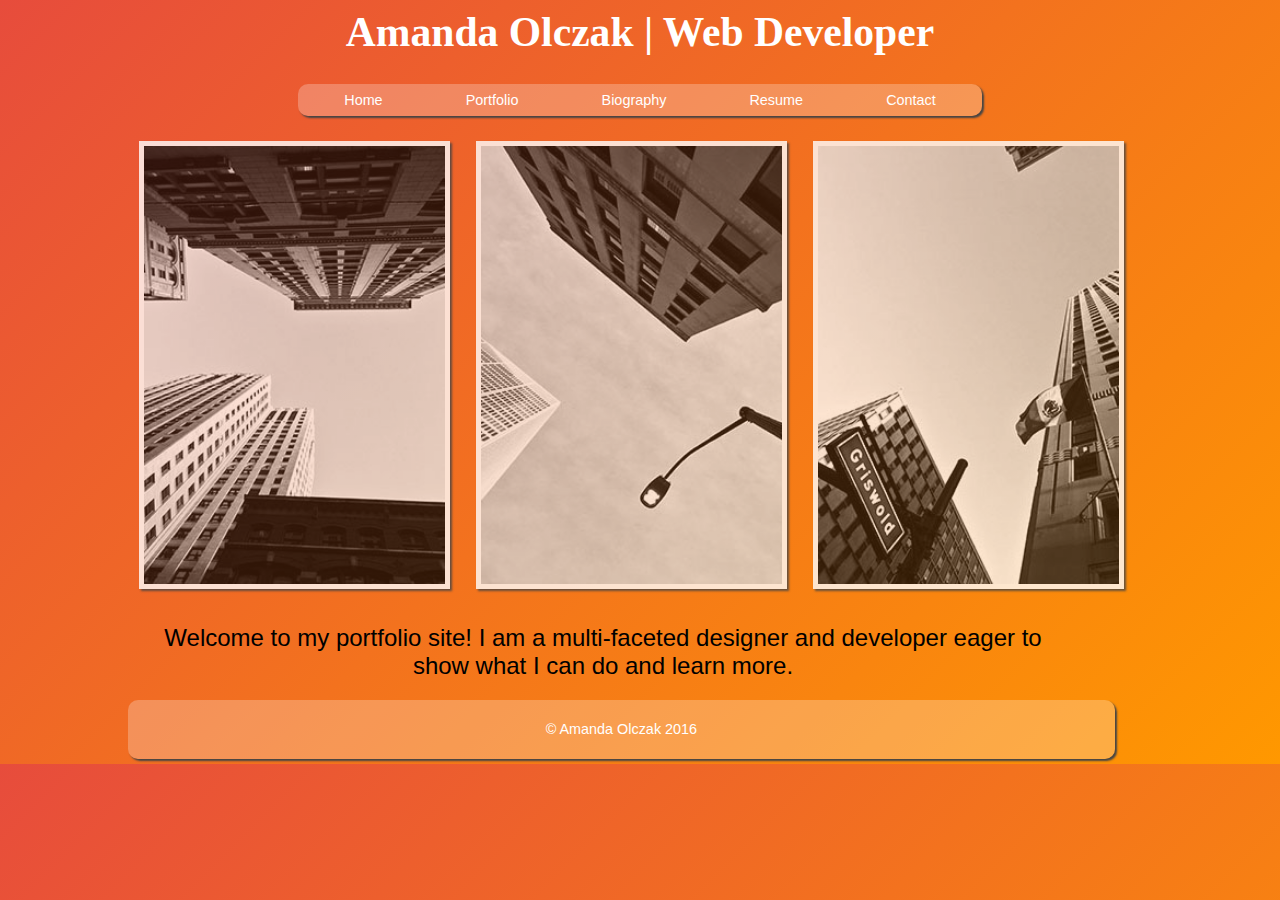
<file: html/index.html>
<!Doctype HTML>
<html>
<!--Start Head-->

<head>
    <title>Amanda Olczak, Designer</title>
    <meta charset="utf-8">
    <link href="../css/styles.css" rel="stylesheet" type="text/css" />
    <link href="../css/header.css" rel="stylesheet" type="text/css" />
    <link rel="stylesheet" media="screen" href="https://fontlibrary.org/face/penna" type="text/css" />
    <link href="typekit.com/fonts/source-sans-pro" />
    <meta name="description" content="Portfolio for Web Developer Amanda Olczak" />
    <meta name="robots" content="nofollow" />
    <meta http-equiv="author" content="Amanda Olczak" />
    <meta http-equiv="pragma" content="  " />
</head>
<!--End Head-->
<!--Start Body-->

<body>

    <header>
      <h1 class="name">Amanda Olczak | Web Developer</h1>
        <nav>
          <ul>
            <li><a href="index.html">Home</a></li>
            <li><a href="portfolio.html">Portfolio</a></li>
            <li><a href="about.html">Biography</a></li>
            <li><a href="resume.html">Resume</a></li>
            <li><a href="contact.html">Contact</a></li>
          </ul>
        </nav>
    </header>

    <div id="grid">
        <img src="../images/detroit1.jpg" class="large" alt="Detroit through my sunroof" />
        <img src="../images/detroit2.jpg" class="large" alt="Detroit through my sunroof" />
        <img src="../images/detroit3.jpg" class="large" alt="Detroit through my sunroof" />
    </div>

    <div id="blurb">
        <h2>Welcome to my portfolio site! I am a multi-faceted designer and developer eager to
          show what I can do and learn more.</h2>
    </div>

    <footer>
        <p>&copy; Amanda Olczak 2016</p>
    </footer>

<script src="../js/javascript.js"></script>
</body>
<!--End Body-->

</html>
</file>
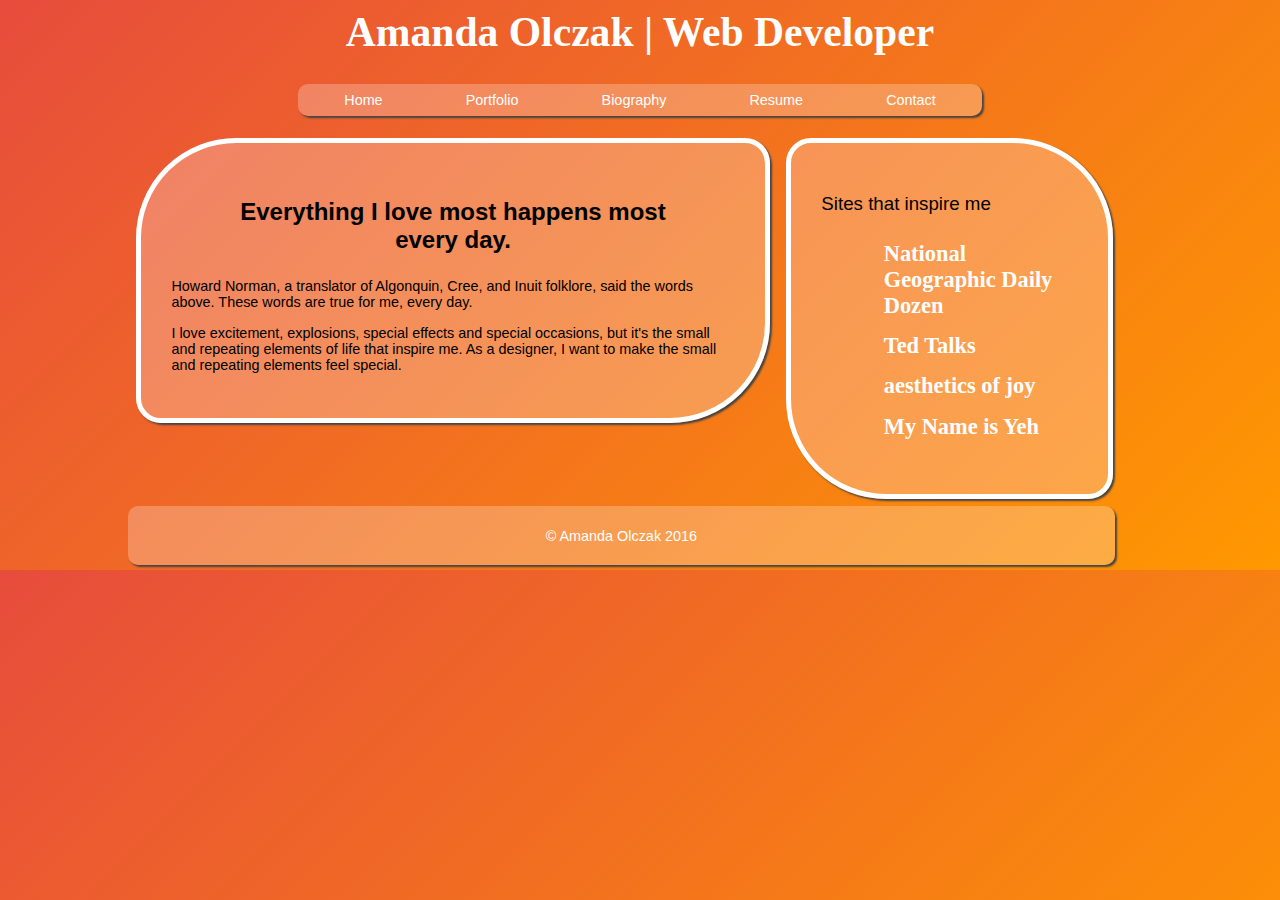
<file: html/about.html>
<!DOCTYPE html>
<html>
<!--Start Head-->

<head>
    <title>About Amanda Olczak</title>
    <meta charset="utf-8">
    <link href="../css/styles.css" rel="stylesheet" type="text/css" />
    <link href="../css/header.css" rel="stylesheet" type="text/css" />
    <link rel="stylesheet" media="screen" href="https://fontlibrary.org/face/penna" type="text/css" />
    <link href="typekit.com/fonts/source-sans-pro" />
    <meta name="description" content="About Amanda Olczak" />
    <meta name="robots" content="nofollow" />
    <meta http-equiv="author" content="Amanda Olczak" />
    <meta http-equiv="pragma" content="  " />
</head>
<!--End Head-->
<!--Start Body-->

<body>

  <header>
    <h1 class="name">Amanda Olczak | Web Developer</h1>
      <nav>
          <li><a href="index.html">Home</a></li>
          <li><a href="portfolio.html">Portfolio</a></li>
          <li><a href="about.html">Biography</a></li>
          <li><a href="resume.html">Resume</a></li>
          <li><a href="contact.html">Contact</a></li>
      </nav>
  </header>


    <div id="content">
        <h2><blockquote cite="https://dreampoetryvisions.wordpress.com/2013/11/26/everything-i-love-most-happens-most-every-day-howard-norman-translator-of-algonquin-cree-and-inuit-folklore-image-amandine-torrente-httpbuff-ly1c2kuex-found-at-httpb/">
            Everything I love most happens most every day.
        </blockquote></h2>
        <p>Howard Norman, a translator of Algonquin, Cree, and Inuit folklore, said the words above. These words are true for me, every day. </p>

        <p>I love excitement, explosions, special effects and special occasions, but it's the small and repeating elements of life that inspire me. As a designer, I want to make the small and repeating elements feel special.</p>
    </div>


    <div id="sidebar">
        <h3>Sites that inspire me</h3>
        <ol>
            <li><a href="http://yourshot.nationalgeographic.com/daily-dozen/" target="_blank">National Geographic Daily Dozen</a></li>
            <li><a href="https://www.ted.com/" target="_blank">Ted Talks</a></li>
            <li><a href="http://aestheticsofjoy.com" target="_blank">aesthetics of joy</a></li>
            <li><a href="http://mynameisyeh.com" target="_blank">My Name is Yeh</a></li>
        </ol>
    </div>

    <footer>
        <p>&copy; Amanda Olczak 2016
    </footer>

    <script src="../js/javascript.js"></script>
</body>

</html>
</file>
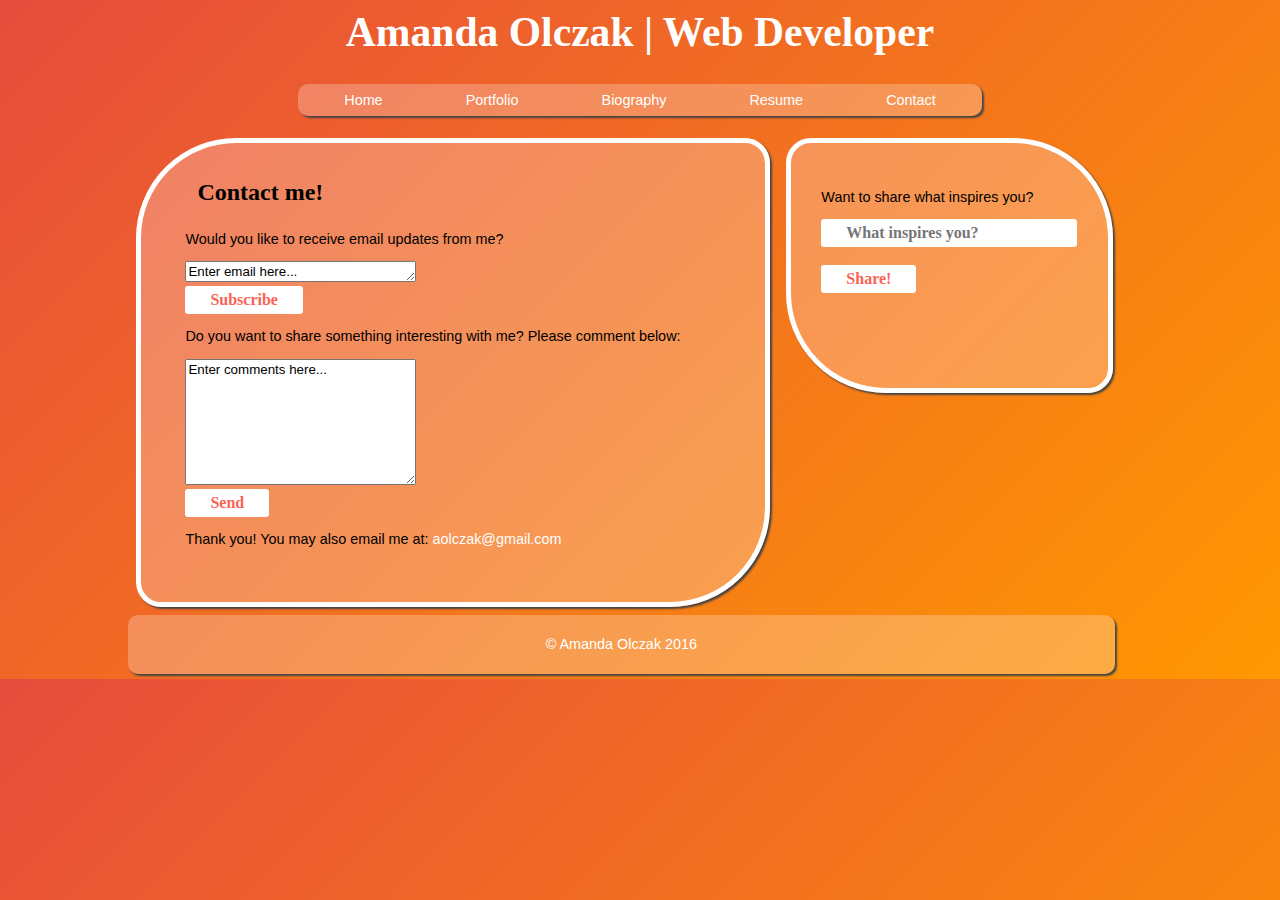
<file: html/contact.html>
<!DOCTYPE html>
<html>
<!--Start Head-->

<head>
    <title>Contact Amanda Olczak</title>
    <meta charset="utf-8">
    <link href="../css/styles.css" rel="stylesheet" type="text/css" />
    <link href="../css/header.css" rel="stylesheet" type="text/css" />
    <link rel="stylesheet" media="screen" href="https://fontlibrary.org/face/penna" type="text/css" />
    <link href="typekit.com/fonts/source-sans-pro" />
    <meta name="description" content="Contact Amanda Olczak" />
    <meta name="robots" content="nofollow" />
    <meta http-equiv="author" content="Amanda Olczak" />
    <meta http-equiv="pragma" content="  " />
</head>
<!--End Head-->
<!--Start Body-->

<body>

  <header>
    <h1 class="name">Amanda Olczak | Web Developer</h1>
      <nav>
          <li><a href="index.html">Home</a></li>
          <li><a href="portfolio.html">Portfolio</a></li>
          <li><a href="about.html">Biography</a></li>
          <li><a href="resume.html">Resume</a></li>
          <li><a href="contact.html">Contact</a></li>
      </nav>
  </header>

    <div id="content">

        <fieldset>
            <legend>Contact me!</legend>
            <form action="http://www.example.com/subscribe.php">
                <p>Would you like to receive email updates from me?</p>
                <textarea name="email" rows="1">Enter email here...</textarea>
                <input type="submit" name="subscribe" value="Subscribe" />
            </form>

            <form action="http://www.example.com/comments.php">
                <p>Do you want to share something interesting with me? Please comment below:</p>
                <textarea name="comments" rows="8">Enter comments here...</textarea>
                <input type="submit" name="send" value="Send" />
            </form>

            <p>Thank you! You may also email me at: <a href="mailto:aolczak@gmail.com">aolczak@gmail.com</a></p>

        </fieldset>
    </div>

    <div id="sidebar">
        <p>Want to share what inspires you?</p>

        <input type="text" id="inspire" placeholder="What inspires you?" />
        <br />
        <input type="submit" id="share" value="Share!" />
        <div id="shared"></div>
    </div>

    <footer>
        <p>&copy; Amanda Olczak 2016
    </footer>

<script src="../js/javascript.js"></script>
</body>
<!--End Body-->

</html>
</file>
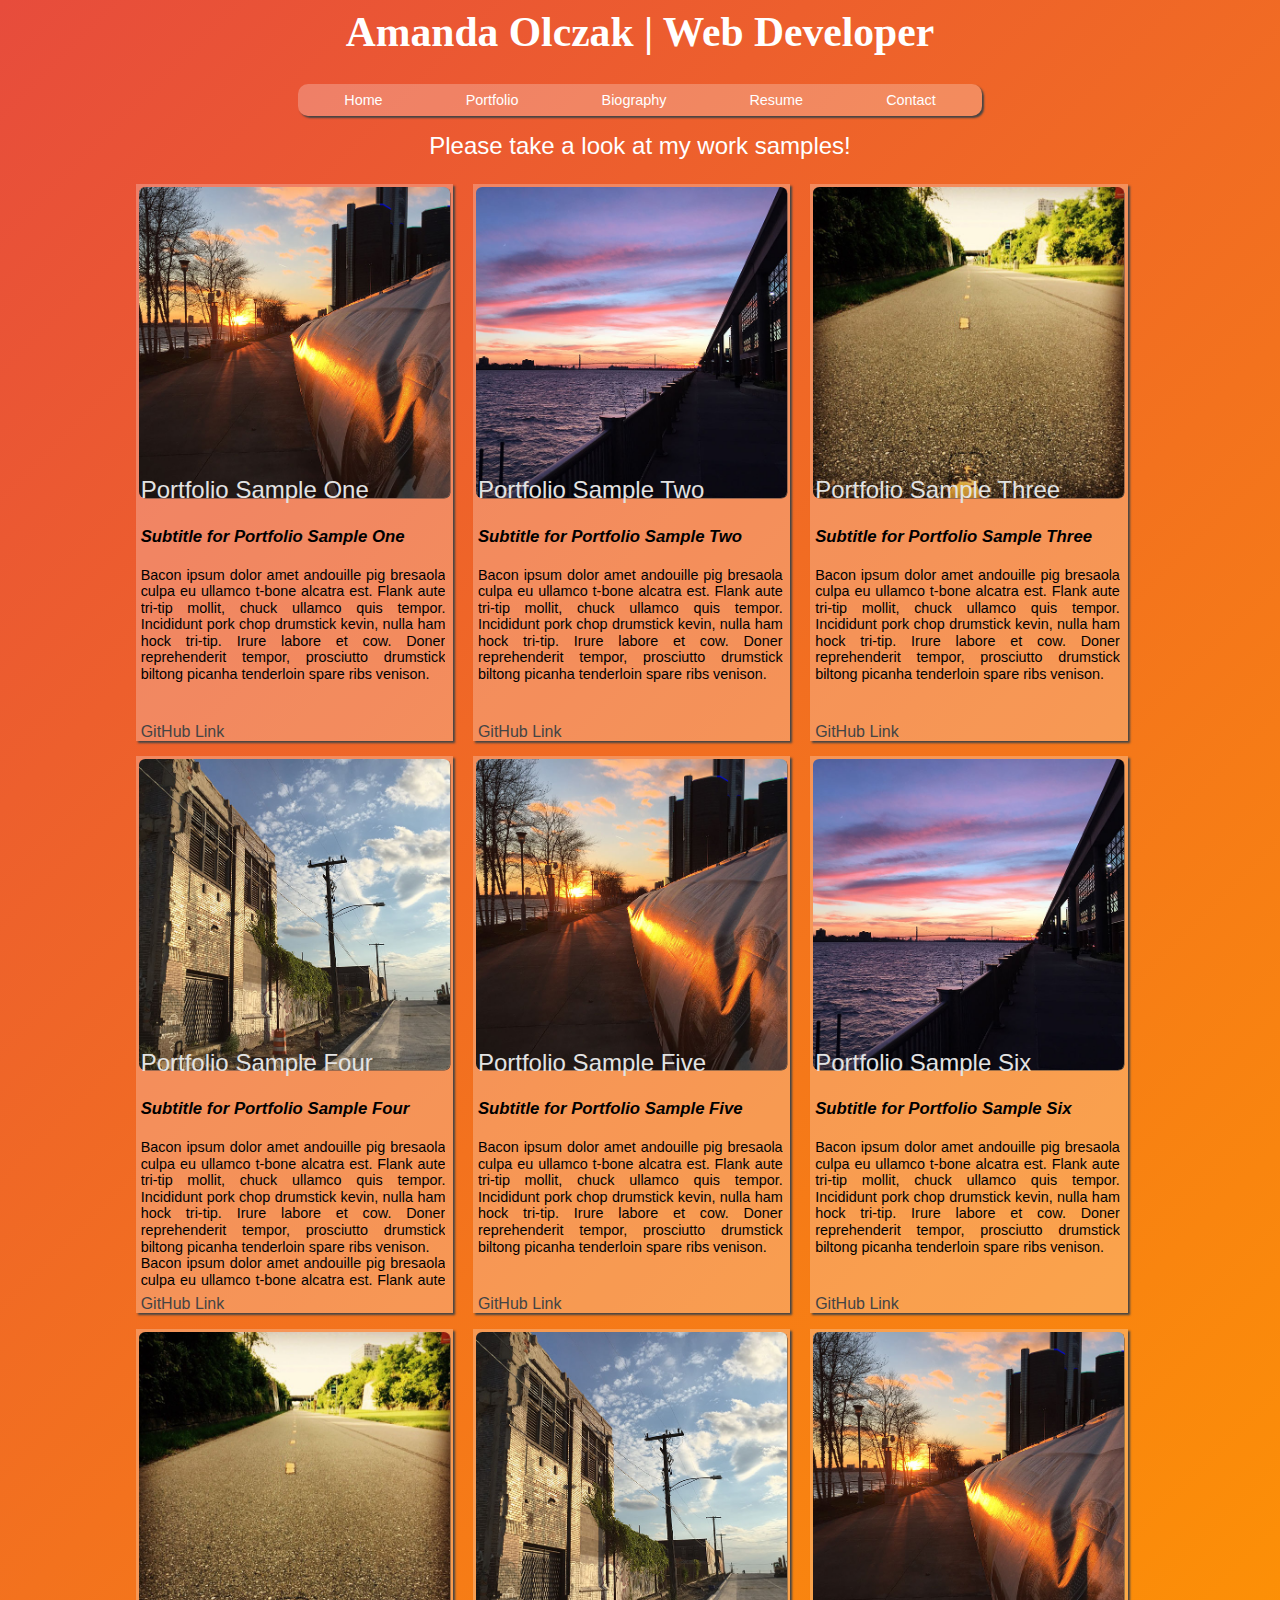
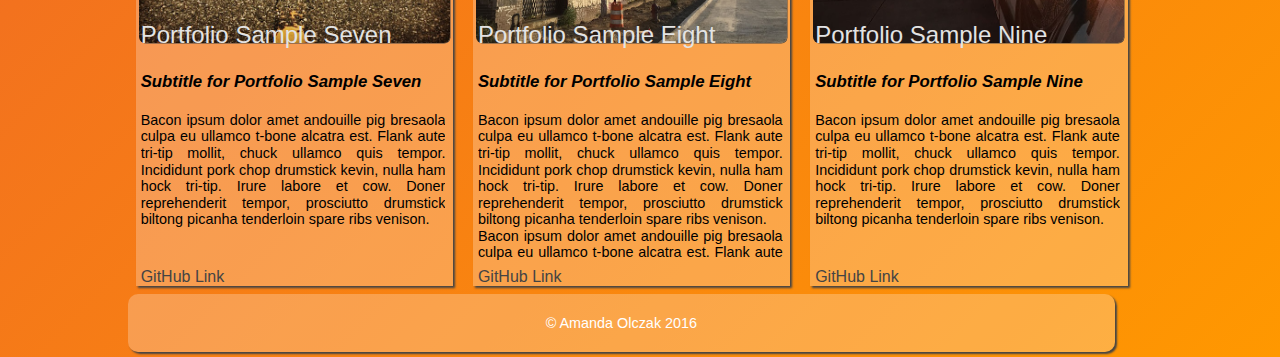
<file: html/portfolio.html>
<!DOCTYPE html>
<html>

<head>
    <title>Amanda Olczak, Web Developer</title>
    <meta charset="utf-8">
    <link href="../css/styles.css" rel="stylesheet" type="text/css" />
    <link href="../css/portfolio.css" rel="stylesheet" type="text/css" />
    <link href="../css/header.css" rel="stylesheet" type="text/css" />
    <link rel="stylesheet" media="screen" href="https://fontlibrary.org/face/penna" type="text/css" />
    <link href="typekit.com/fonts/source-sans-pro" />
    <meta name="description" content="Portfolio page for Web Developer Amanda Olczak" />
    <meta http-equiv="author" content="Amanda Olczak" />
</head>

<!-- Begin Body -->

<body>

    <!-- Begin Header -->
    <header>
      <h1 class="name">Amanda Olczak | Web Developer</h1>
        <nav>
            <li><a href="index.html">Home</a></li>
            <li><a href="portfolio.html">Portfolio</a></li>
            <li><a href="about.html">Biography</a></li>
            <li><a href="resume.html">Resume</a></li>
            <li><a href="contact.html">Contact</a></li>
        </nav>
    </header>

    <!-- End Header -->
    <!-- Begin Main Content -->

    <h1>Please take a look at my work samples!</h1>
    <div id="portfolio">
    <article>
        <img class="port" src="../images/city01.jpg" alt="Detroit Riverwalk" title="Detroit Riverwalk" />
        <h2>Portfolio Sample One</h2>
        <h3>Subtitle for Portfolio Sample One</h3>
        <p>Bacon ipsum dolor amet andouille pig bresaola culpa eu ullamco t-bone alcatra est. Flank aute tri-tip mollit, chuck ullamco quis tempor. Incididunt pork chop drumstick kevin, nulla ham hock tri-tip. Irure labore et cow. Doner reprehenderit tempor,
            prosciutto drumstick biltong picanha tenderloin spare ribs venison.
        </p>
        <a href="https://github.com/purplepanda/Olczak_Bootstrap" target="_blank">GitHub Link</a>
    </article>

    <article>
        <img class="port" src="../images/city02.jpg" alt="Ambassador Bridge at Sunset" title="Ambassador Bridge at Sunset" />
        <h2>Portfolio Sample Two</h2>
        <h3>Subtitle for Portfolio Sample Two</h3>
        <p>Bacon ipsum dolor amet andouille pig bresaola culpa eu ullamco t-bone alcatra est. Flank aute tri-tip mollit, chuck ullamco quis tempor. Incididunt pork chop drumstick kevin, nulla ham hock tri-tip. Irure labore et cow. Doner reprehenderit tempor,
            prosciutto drumstick biltong picanha tenderloin spare ribs venison.
        </p>
        <a href="https://github.com/purplepanda/Olczak_Bootstrap" target="_blank">GitHub Link</a>
    </article>

    <article>
        <img class="port" src="../images/city03.jpg" alt="Dequindre Cut, Detroit, MI" title="Dequindre Cut, Detroit, MI" />
        <h2>Portfolio Sample Three</h2>
        <h3>Subtitle for Portfolio Sample Three</h3>
        <p>Bacon ipsum dolor amet andouille pig bresaola culpa eu ullamco t-bone alcatra est. Flank aute tri-tip mollit, chuck ullamco quis tempor. Incididunt pork chop drumstick kevin, nulla ham hock tri-tip. Irure labore et cow. Doner reprehenderit tempor,
            prosciutto drumstick biltong picanha tenderloin spare ribs venison.
        </p>
        <a href="https://github.com/purplepanda/Olczak_Bootstrap" target="_blank">GitHub Link</a>
    </article>

    <article>
        <img class="port" src="../images/city04.jpg" alt="Eastern Market, Detroit, MI" title="Eastern Market, Detroit, MI" />
        <h2>Portfolio Sample Four</h2>
        <h3>Subtitle for Portfolio Sample Four</h3>
        <p>Bacon ipsum dolor amet andouille pig bresaola culpa eu ullamco t-bone alcatra est. Flank aute tri-tip mollit, chuck ullamco quis tempor. Incididunt pork chop drumstick kevin, nulla ham hock tri-tip. Irure labore et cow. Doner reprehenderit tempor,
            prosciutto drumstick biltong picanha tenderloin spare ribs venison. <br />
            Bacon ipsum dolor amet andouille pig bresaola culpa eu ullamco t-bone alcatra est. Flank aute tri-tip mollit, chuck ullamco quis tempor. Incididunt pork chop drumstick kevin, nulla ham hock tri-tip. Irure labore et cow. Doner reprehenderit tempor,
            prosciutto drumstick biltong picanha tenderloin spare ribs venison.
        </p>
        <a href="https://github.com/purplepanda/Olczak_Bootstrap" target="_blank">GitHub Link</a>
    </article>

    <article>
        <img class="port" src="../images/city01.jpg" alt="Detroit Riverwalk" title="Detroit Riverwalk" />
        <h2>Portfolio Sample Five</h2>
        <h3>Subtitle for Portfolio Sample Five</h3>
        <p>Bacon ipsum dolor amet andouille pig bresaola culpa eu ullamco t-bone alcatra est. Flank aute tri-tip mollit, chuck ullamco quis tempor. Incididunt pork chop drumstick kevin, nulla ham hock tri-tip. Irure labore et cow. Doner reprehenderit tempor,
            prosciutto drumstick biltong picanha tenderloin spare ribs venison.
        </p>
        <a href="https://github.com/purplepanda/Olczak_Bootstrap" target="_blank">GitHub Link</a>
    </article>

    <article>
        <img class="port" src="../images/city02.jpg" alt="Ambassador Bridge at Sunset" title="Ambassador Bridge at Sunset" />
        <h2>Portfolio Sample Six</h2>
        <h3>Subtitle for Portfolio Sample Six</h3>
        <p>Bacon ipsum dolor amet andouille pig bresaola culpa eu ullamco t-bone alcatra est. Flank aute tri-tip mollit, chuck ullamco quis tempor. Incididunt pork chop drumstick kevin, nulla ham hock tri-tip. Irure labore et cow. Doner reprehenderit tempor,
            prosciutto drumstick biltong picanha tenderloin spare ribs venison.
        </p>
        <a href="https://github.com/purplepanda/Olczak_Bootstrap" target="_blank">GitHub Link</a>
    </article>

    <article>
        <img class="port" src="../images/city03.jpg" alt="Dequindre Cut, Detroit, MI" title="Dequindre Cut, Detroit, MI" />
        <h2>Portfolio Sample Seven</h2>
        <h3>Subtitle for Portfolio Sample Seven</h3>
        <p>Bacon ipsum dolor amet andouille pig bresaola culpa eu ullamco t-bone alcatra est. Flank aute tri-tip mollit, chuck ullamco quis tempor. Incididunt pork chop drumstick kevin, nulla ham hock tri-tip. Irure labore et cow. Doner reprehenderit tempor,
            prosciutto drumstick biltong picanha tenderloin spare ribs venison.
        </p>
        <a href="https://github.com/purplepanda/Olczak_Bootstrap" target="_blank">GitHub Link</a>
    </article>

    <article>
        <img class="port" src="../images/city04.jpg" alt="Eastern Market, Detroit, MI" title="Eastern Market, Detroit, MI" />
        <h2>Portfolio Sample Eight</h2>
        <h3>Subtitle for Portfolio Sample Eight</h3>
        <p>Bacon ipsum dolor amet andouille pig bresaola culpa eu ullamco t-bone alcatra est. Flank aute tri-tip mollit, chuck ullamco quis tempor. Incididunt pork chop drumstick kevin, nulla ham hock tri-tip. Irure labore et cow. Doner reprehenderit tempor,
            prosciutto drumstick biltong picanha tenderloin spare ribs venison. <br />
            Bacon ipsum dolor amet andouille pig bresaola culpa eu ullamco t-bone alcatra est. Flank aute tri-tip mollit, chuck ullamco quis tempor. Incididunt pork chop drumstick kevin, nulla ham hock tri-tip. Irure labore et cow. Doner reprehenderit tempor,
            prosciutto drumstick biltong picanha tenderloin spare ribs venison.
        </p>
        <a href="https://github.com/purplepanda/Olczak_Bootstrap" target="_blank">GitHub Link</a>
    </article>

    <article>
        <img class="port" src="../images/city01.jpg" alt="Detroit Riverwalk" title="Detroit Riverwalk" />
        <h2>Portfolio Sample Nine</h2>
        <h3>Subtitle for Portfolio Sample Nine</h3>
        <p>Bacon ipsum dolor amet andouille pig bresaola culpa eu ullamco t-bone alcatra est. Flank aute tri-tip mollit, chuck ullamco quis tempor. Incididunt pork chop drumstick kevin, nulla ham hock tri-tip. Irure labore et cow. Doner reprehenderit tempor,
            prosciutto drumstick biltong picanha tenderloin spare ribs venison.
        </p>
        <a href="https://github.com/purplepanda/Olczak_Bootstrap" target="_blank">GitHub Link</a>
    </article>
  </div>

    <!-- End Main Content -->
    <!-- Begin Footer -->

    <footer>
        <p>&copy; Amanda Olczak 2016</p>
    </footer>
    <!-- End Footer -->
<script src="../js/javascript.js"></script>
</body>
<!--End Body -->

</html>
</file>
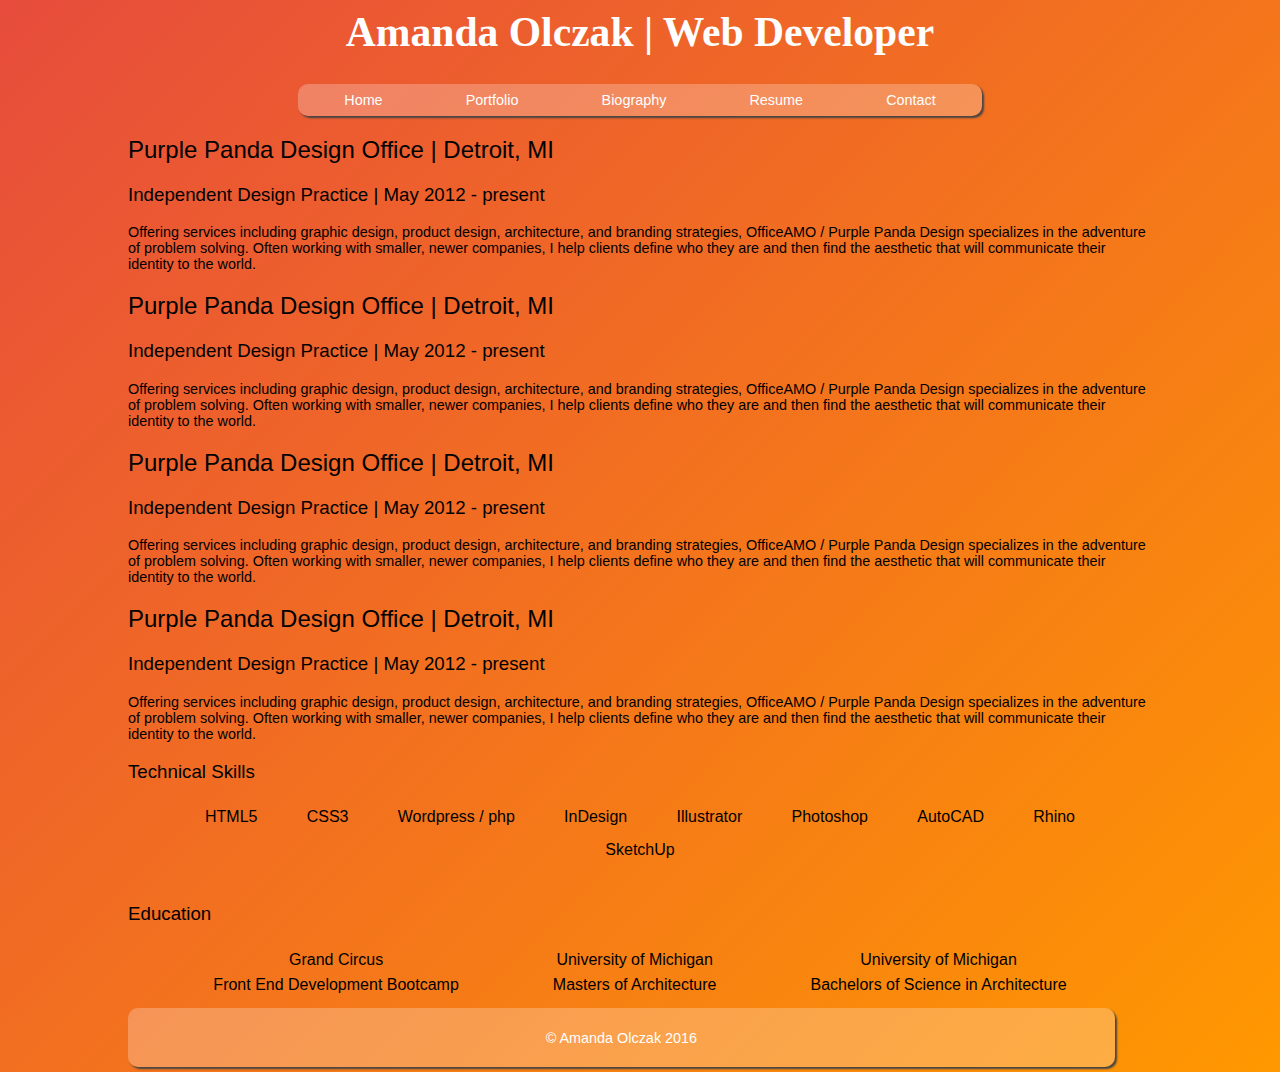
<file: html/resume.html>
<!DOCTYPE html>
<html>

<head>
    <title>Amanda Olczak, Web Developer</title>
    <meta charset="utf-8">
    <link href="../css/styles.css" rel="stylesheet" type="text/css" />
    <link href="../css/header.css" rel="stylesheet" type="text/css" />
    <link rel="stylesheet" media="screen" href="https://fontlibrary.org/face/penna" type="text/css" />
    <link href="typekit.com/fonts/source-sans-pro" />
    <meta name="description" content="Resume for Web Developer Amanda Olczak" />
    <meta http-equiv="author" content="Amanda Olczak" />
</head>


<!-- Begin Body -->

<body>

    <!-- Begin Header -->
    <header>
      <h1 class="name">Amanda Olczak | Web Developer</h1>
        <nav>
            <li><a href="index.html">Home</a></li>
            <li><a href="portfolio.html">Portfolio</a></li>
            <li><a href="about.html">Biography</a></li>
            <li><a href="resume.html">Resume</a></li>
            <li><a href="contact.html">Contact</a></li>
        </nav>
    </header>

    <!-- End Header -->
    <!-- Begin Main Content -->


    <div id="resume">
        <h2>Purple Panda Design Office | Detroit, MI</h2>
        <h3>Independent Design Practice | May 2012 - present</h3>
        <p>Offering services including graphic design, product design, architecture, and branding strategies, OfficeAMO / Purple Panda Design specializes in the adventure of problem solving. Often working with smaller, newer companies, I help clients define
            who they are and then find the aesthetic that will communicate their identity to the world.
        </p>
    </div>

    <div id="resume">
        <h2>Purple Panda Design Office | Detroit, MI</h2>
        <h3>Independent Design Practice | May 2012 - present</h3>
        <p>Offering services including graphic design, product design, architecture, and branding strategies, OfficeAMO / Purple Panda Design specializes in the adventure of problem solving. Often working with smaller, newer companies, I help clients define
            who they are and then find the aesthetic that will communicate their identity to the world.
        </p>
    </div>

    <div id="resume">
        <h2>Purple Panda Design Office | Detroit, MI</h2>
        <h3>Independent Design Practice | May 2012 - present</h3>
        <p>Offering services including graphic design, product design, architecture, and branding strategies, OfficeAMO / Purple Panda Design specializes in the adventure of problem solving. Often working with smaller, newer companies, I help clients define
            who they are and then find the aesthetic that will communicate their identity to the world.
        </p>
    </div>

    <div id="resume">
        <h2>Purple Panda Design Office | Detroit, MI</h2>
        <h3>Independent Design Practice | May 2012 - present</h3>
        <p>Offering services including graphic design, product design, architecture, and branding strategies, OfficeAMO / Purple Panda Design specializes in the adventure of problem solving. Often working with smaller, newer companies, I help clients define
            who they are and then find the aesthetic that will communicate their identity to the world.
        </p>
    </div>

    <div id="sidebarLeft">
        <section class="skills">
            <h3>Technical Skills</h3>
            <ul>
                <li>HTML5</li>
                <li>CSS3</li>
                <li>Wordpress / php</li>
                <li>InDesign</li>
                <li>Illustrator</li>
                <li>Photoshop</li>
                <li>AutoCAD</li>
                <li>Rhino</li>
                <li>SketchUp</li>
            </ul>
        </section>

        <br />

        <section class="skills">
            <h3>Education</h3>
            <ul>
                <li>Grand Circus
                    <ul>
                        <li>Front End Development Bootcamp</li>
                    </ul>
                </li>
                <li>University of Michigan
                    <ul>
                        <li>Masters of Architecture</li>
                    </ul>
                </li>
                <li>University of Michigan
                    <ul>
                        <li>Bachelors of Science in Architecture</li>
                    </ul>
                </li>
            </ul>
        </section>
    </div>



    <!-- End Main Content -->
    <!-- Begin Footer -->
    <footer>
        <p>&copy; Amanda Olczak 2016</p>
    </footer>
    <!-- End Footer -->
<script src="../js/javascript.js"></script>
</body>
<!--End Body -->

</html>
</file>
<file: css/styles.css>
* {
    font-family: source-sans-pro, sans-serif;
    font-weight: 300;
    font-style: normal;
}
body {
    width: 100%;
    max-width: 1024px;
    min-width: 320px;
    margin: auto;
    background-color: #e74c3c;
    background-image: -moz-linear-gradient(-45deg, #e74c3c, #ff9800);
    /* Firefox 3.6+ */
    background-image: -webkit-gradient(linear, 0% 0%, 0% 100%, from(#e74c3c), to(#ff9800));
    /*Safari 4+, Chrome 1+ */
    background-image: -webkit-linear-gradient(-45deg, #e74c3c, #ff9800);
    /*background-image: url(../images/sunblur.jpg);
  background-repeat: repeat;
  background-position: left top;
  opacity: 0.95; ORIGINAL BACKGROUND IMAGE*/
    padding: 5px;
}
#content {
    width: 55%;
    /*max-width: 550px;
    min-width: 300px;
    height: 450px;*/
    background-color: rgba(255, 255, 255, 0.25);
    display: inline-block;
    float: left;
    margin: 0.75%;
    padding: 3%;
    border: 5px solid #ffffff;
    -moz-box-shadow: 2px 2px 2px #444444;
    -webkit-box-shadow: 2px 2px 2px #444444;
    box-shadow: 2px 2px 2px #444444;
    border-radius: 100px 25px 100px 25px;
}
#sidebar {
    width: 25%;
    /*max-width: 275px;
    min-width: 200px;
    height: 300px;*/
    background-color: rgba(255, 212, 194, 0.35);
    display: inline-block;
    float: left;
    margin: 0.75%;
    padding: 3%;
    border: 5px solid #ffffff;
    -moz-box-shadow: 2px 2px 2px #444444;
    -webkit-box-shadow: 2px 2px 2px #444444;
    box-shadow: 2px 2px 2px #444444;
    border-radius: 25px 100px 25px 100px;
}
blockquote {
    font-weight: bold;
    font-size: 1.0em;
    text-align: center;
}
h1 {
    text-align: center;
    width: auto;
    clear: both;
    color: #ffffff;
    font-size: 1.5em;
}
h4 {
    text-align: center;
    max-width: 950px;
}
p {
    font-size: 0.9em;
    width: auto;
}
ol li a {
    font-family: 'PennaRegular';
    font-weight: bold;
    font-style: normal;
    font-size: 1.4em;
}
a {
    text-decoration: none;
    color: #ffffff;
}
a:hover {
    text-decoration: underline;
    color: #e74c3c;
}

/* Index Page */

#grid {
    width: 105%;
    margin: auto;
}
#blurb {
    text-align: center;
    width: 90%;
    max-width: 900px;
    min-width: 250px;
    padding: 0px 25px 0px 25px;
}
img.large {
    width: 28%;
    display: inline-block;
    margin: 1%;
    opacity: 0.80;
    border: 5px solid #ffffff;
    -moz-box-shadow: 2px 2px 2px #444444;
    -webkit-box-shadow: 2px 2px 2px #444444;
    box-shadow: 2px 2px 2px #444444;
}
/* Button for Contact Page */

#shared {
    font-family: 'PennaRegular';
    font-weight: bold;
    font-style: normal;
    font-size: 2.0em;
    margin: 25%;
}

/* Forms for Contact Page */

fieldset {
    border: none;
}
legend {
    font-family: 'PennaRegular';
    font-weight: bold;
    font-style: normal;
    font-size: 1.5em;
    padding: 0.2em 0.5em;
}
textarea {
    max-width: inherit;
    min-width: 225px;
}
input {
    background-color: #ffffff;
    padding: 5px 25px;
    color: rgba(250, 100, 85, 1.0);
    font-family: 'PennaRegular';
    font-weight: bold;
    font-style: normal;
    font-size: 1.0em;
    display: block;
    border: none;
    border-radius: 3px;
}
input:hover {
    background-color: rgba(250, 100, 85, 1.0);
    padding: 5px 25px;
    color: #ffffff;
    font-family: 'PennaRegular';
    font-weight: bold;
    font-style: normal;
    font-size: 1.0em;
    display: block;
    border: none;
    border-radius: 3px;
}
/* Responsive CSS */
@media (max-width: 895px) {
  img.large {
    width: 40%;
    margin: 2.5%;
  }
  #grid img:nth-child(3) {
    display: none;
  }
  h2 {
    font-size: 2.5vw;
  }
  h3 {
    font-size: 2vw;
    font-style: italic;
    font-weight: 700;
  }
  p {
    font-size: 1.75vw;
  }
  ol li a {
    font-size: 2.5vw;
  }
  #content {
    width: 70%;
    margin-left: 10%;
    border-radius: 25px 100px 25px 100px;
    padding: 5%;
  }
  #sidebar {
    width: 35%;
    float: right;
    margin-right: 8.75%;
    padding: 5%;
    border-radius: 100px 25px 100px 25px;
  }
}
@media (max-width: 480px) {
  img.large {
    width: 80%;
    margin: 5%;
  }
  #grid img:nth-child(2) {
    display: none;
  }
  h2{
    font-size: 4vw;
  }
  h3 {
    font-size: 3.5vw;
  }
  p {
    font-size: 3vw;
  }
  ol li a {
    font-size: 4vw;
  }
  #content {
    width: 80%;
    margin-left: 2%;
    border-radius: 75px 25px;
  }
  #sidebar {
    width: 80%;
    float: left;
    margin-left: 2%;
    border-radius: 25px 75px;
  }
}
</file>
<file: css/header.css>
/* CSS for Header and Footer Element */
header {
    text-align: center;
    width: 100%;
    margin: -25px 0px 15px 0px;
}
nav {
    margin: 0px auto;
    display: inline-block;
    background-color: rgba(255, 255, 255, 0.25);
    padding: 7px;
    border-radius: 10px;
    -moz-box-shadow: 2px 2px 2px #444444;
    -webkit-box-shadow: 2px 2px 2px #444444;
    box-shadow: 2px 2px 2px #444444;
}
ul {
  transition: max-height .25s linear;
  margin: 0;
  padding: 0;
  text-align: center;
}
li {
  /*visibility transition is on li because multiple transition
  selectors is not well supported*/
  transition: visibility .25s linear;
  display: inline-block;
  /*border: 1px solid;*/
  padding: .45em 1.1em;
  margin: 0 .3em;
}
nav li {
    display: inline-block;
    font-size: 90%;
    padding: 0px 35px 0px 35px;
    color: #404040;
}
.name {
    font-family: 'PennaRegular';
    font-weight: bold;
    font-style: normal;
    font-size: 2.6em;
    color: #ffffff;
}
footer {
    display: inline-block;
    width: 95%;
    text-align: center;
    color: #ffffff;
    background-color: rgba(255, 255, 255, 0.25);
    padding: 7px;
    border-radius: 10px;
    -moz-box-shadow: 2px 2px 2px #444444;
    -webkit-box-shadow: 2px 2px 2px #444444;
    box-shadow: 2px 2px 2px #444444;
    margin: auto;
}
@media (max-width: 895px) {
  h1 {
      font-size: 3vw;
  }
  .name {
      font-size: 7vw;
  }
}
@media (max-width: 480px) {
  h1 {
    font-size: 4vw;
  }
  .name {
      font-size: 9vw;
}
</file>
<file: css/portfolio.css>
/* CSS for Portfolio Page only */
article {
    display: inline-block;
    width: 31%;
    background-color: rgba(255, 255, 255, 0.25);
    /*border: 3px solid #ffffff;*/
    -moz-box-shadow: 2px 2px 2px #444444;
    -webkit-box-shadow: 2px 2px 2px #444444;
    box-shadow: 2px 2px 2px #444444;
    margin: 0.75%
}

article h2 {
    font-size: 1.5em;
    margin-top: -33px;
    padding-left: 5px;
    color: #e3e3e3;
    line-height: 1.5em;
    max-height: 1.5em;
    overflow: hidden;
}
article h3 {
    font-size: 1.05em;
    margin-top: 0px;
    padding-left: 5px;
    line-height: 1.1em;
    height: 2.2em;
    font-weight: 600;
    overflow: hidden;
    font-style: italic;
    font-weight: 700;
}
article p {
    overflow: scroll;
    width: 96%;
    font-size: 0.9em;
    text-align: justify;
    margin: -15px 0px 5px 5px;
    line-height: 1.15em;
    height: 10.5em;
}
img.port {
    width: 98%;
    margin: 1%;
    border-radius: 2%;
    -moz-box-shadow: 0.5px 0.5px 0.5px #444444;
    -webkit-box-shadow: 0.5px 0.5px 0.5px #444444;
    box-shadow: 0.5px 0.5px 0.5px #444444;
}
article a {
    text-decoration: none;
    color: #444444;
    padding: 5px;
}
::-webkit-scrollbar {
    width: 0px;
}
::-webkit-scrollbar-track-piece {
    background-color: transparent;
    -webkit-border-radius: 6px;
}
@media (max-width: 895px) {
  article {
    width: 45%;
    margin: 1%;
  }
  article h2 {
    font-size: 3vw;
    margin-top: -37px;
  }
  article h3 {
    font-size: 1.9vw;
  }
  article p, article a{
    font-size: 1.75vw;
  }
}

@media (max-width: 480px) {
  article {
    width: 95%;
    padding: 1%;
    margin: 1.5%;
  }
  article h2 {
    font-size: 6vw;
    margin-top: -40px;
  }
  article h3 {
    font-size: 4vw;
  }
  article p, article a{
    font-size: 3vw;
  }
}
</file>
